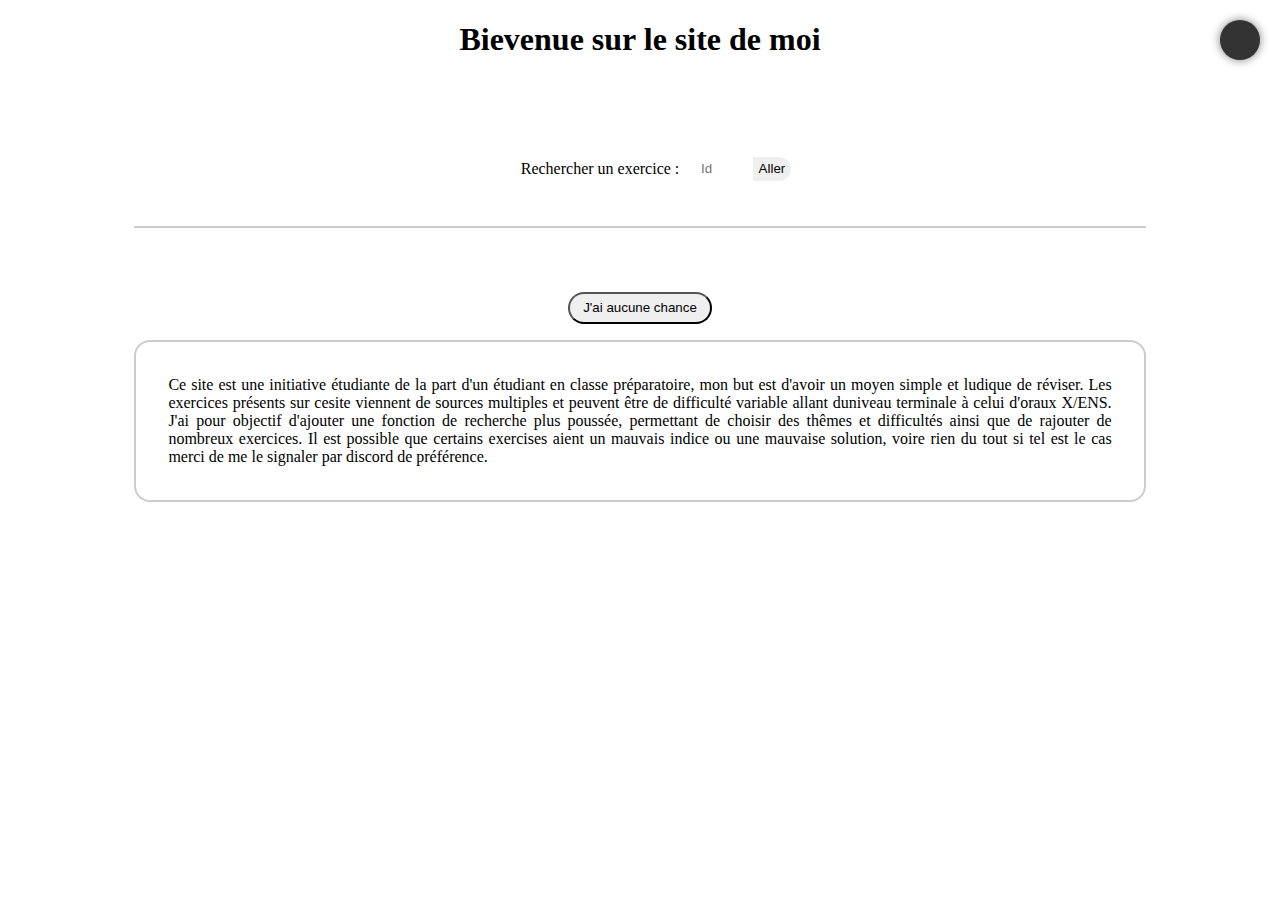
<file: index.html>
<!DOCTYPE html>
<html lang="en">
<head>
    <meta charset="UTF-8">
    <title>PotatoLand</title>
    <link rel="stylesheet" href="style.css">
</head>
<body class="test">
    <button class="my-button" id="dark-toggle" onclick="toggleDarkMode()"></button>
    <h1><center>Bievenue sur le site de moi</center></h1>
    <div id="main-content">
        <div class="topnav">
            <p id="stext">Rechercher un exercice : </p>
            <input id="sbar" type="text" placeholder=" Id">
            <button id="sbutton" type="submit" onclick="processQuery()">Aller</button>
        </div>
        <div>
            <div id="bar"></div>
        </div>
        <div class="buttons">
            <button class="generic-button" onclick="toRandomExercise()">J'ai aucune chance</button>
        </div>
        <div class="bordered">
            <p>Ce site est une initiative étudiante de la part d'un étudiant en classe préparatoire, mon but est d'avoir un moyen simple et ludique de réviser. Les exercices présents sur cesite viennent de sources multiples et peuvent être de difficulté variable allant duniveau terminale à celui d'oraux X/ENS. J'ai pour objectif d'ajouter une fonction de recherche plus poussée, permettant de choisir des thêmes et difficultés ainsi que de rajouter de nombreux exercices. Il est possible que certains exercises aient un mauvais indice ou une mauvaise solution, voire rien du tout si tel est le cas merci de me le signaler par discord de préférence.
            </p>
        </div>
    </div>
</body>
    <script src="scripts/common/dark.js"></script>
    <script src="scripts/common/nav.js"></script>
</html>
</file>
<file: style.css>
body {
  background-color: #fff;
  transition: background-color 0.5s ease;
}

body.dark-mode {
  background-color: #333  !important;
  color: #fff;
  height: 100%;
}

#footer {
  position: absolute;
  bottom: 0px;
  height: 2rem;
  overflow-y: hidden;
  overflow-x: hidden;
  text-align: center;
}

.my-button {
  width: 40px;
  height: 40px;
  background-color: #333;
  border: none;
  outline: none;
  box-shadow: 0px 0px 10px rgba(0,0,0,0.5);
  cursor: pointer;
  transition: background-color 0.5s ease;
}

#dark-toggle {
  position: fixed;
  top: 20px;
  right: 20px;
  border-radius: 50%;
}

#left-button {
  position: fixed;
  top: 20px;
  left: 20px;
}

@media screen and (orientation: portrait) {
  .my-button {
    font-size: 1.5rem;
    width: 6rem;
    height: 6rem;
  }
  .generic-button {
    font-size: 1.5rem;
    height: 3rem;
    margin-top: .75rem;
  }
}

@media screen and (min-aspect-ratio: 16/9) {
  .my-button {
    font-size: 1rem;
    width: 3rem;
    height: 3rem;
  }

  .generic-button {
    font-size: 1rem;
    height: 2rem;
    margin-top: .5rem;
  }
}

.dark-mode .my-button {
  background-color: #eee;
}

.my-button:hover {
  background-color: #ccc;
}

#main-content {
  padding-left: 10%;
  padding-right: 10%;
  padding-top: 2em;
  padding-bottom: 2.5rem;
}

.hidden {
  display: none !important;
}

.bordered {
  border: 2px solid #ccc;
  border-radius: 1pc;
  margin-bottom: 2em;
  margin-top: 1em;
  padding-left: 2em;
  padding-right: 2em;
  text-align: justify;
  white-space: pre-line;
}

.buttons {
  width: fit-content;
  margin: auto;
}

.generic-button {
  padding-left: 1em;
  padding-right: 1em;
  height : 2rem;
  border-radius: 1pc;
}

.topnav {
  display: flex;
  flex-direction: row;
  justify-content: center;
  margin-top: 2em;
}

#stext {
  padding-left: 2em;
  padding-right: 1em;
}

#sbutton {
  border-top-right-radius: 1em;
  border-bottom-right-radius: 1em;
  margin-top: 1em;
  margin-bottom: 1em;
  border: 0;
}

#sbar {
  border-top-left-radius: 1em;
  border-bottom-left-radius: 1em;
  margin-top: 1em;
  margin-bottom: 1em;
  width: 4em;
  border: 0;
}

#bar {
  margin-top: 2em;
  margin-bottom: 4em;
  height: 2px;
  background-color: #ccc;
}
</file>
